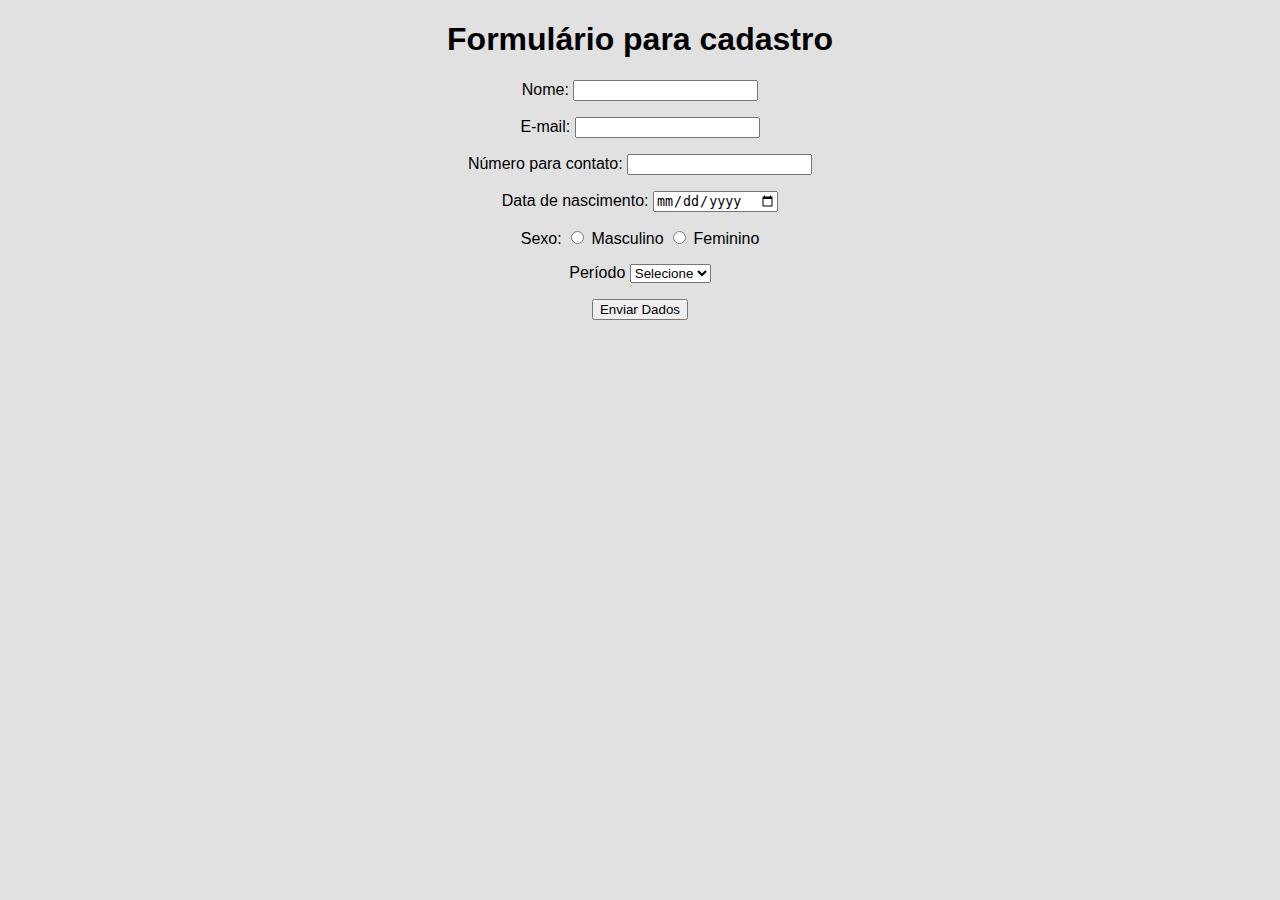
<file: Formulário para cadastro/index.html>
<!DOCTYPE html>
<html lang="pt-BR">
<head>
    <meta charset="UTF-8"></html>
    <meta http-equiv="X-UA-Compatible" content="IE=edge">
    <meta name="viewport" content="width=device-width, initial-scale=1.0">
    <link rel="stylesheet" href="style.css">
    <title>Formulário</title>
</head>
<body>
   
    <div class="cadastro">
        <h1>Formulário para cadastro</h1>
        <form>
            Nome: <input type="text" name="nome">
            <p></p>
            E-mail: <input type="email" name="email">
            <p></p>
            Número para contato: <input type="number" name="numero">
            <p></p>
            Data de nascimento: <input type="date" name="data">
            <p></p>
            Sexo:
            <input type="radio" name="select"> 
            <label for="masculino">Masculino</label>
            <input type="radio" name="select">
            <label for="feminino">Feminino</label>
            <p></p>
            <label for="periodo">Período</label>
            <select name="periodo">
                <option value="1">Selecione</option>
                <option value="2">Manhã</option>
                <option value="3">Tarde</option>
                <option value="4">Noite</option>
            </select>

            <p></p>
            <input type="submit" value="Enviar Dados">
            <p></p>
            
        </form>
    </div>
   
</body>
</html>
</file>
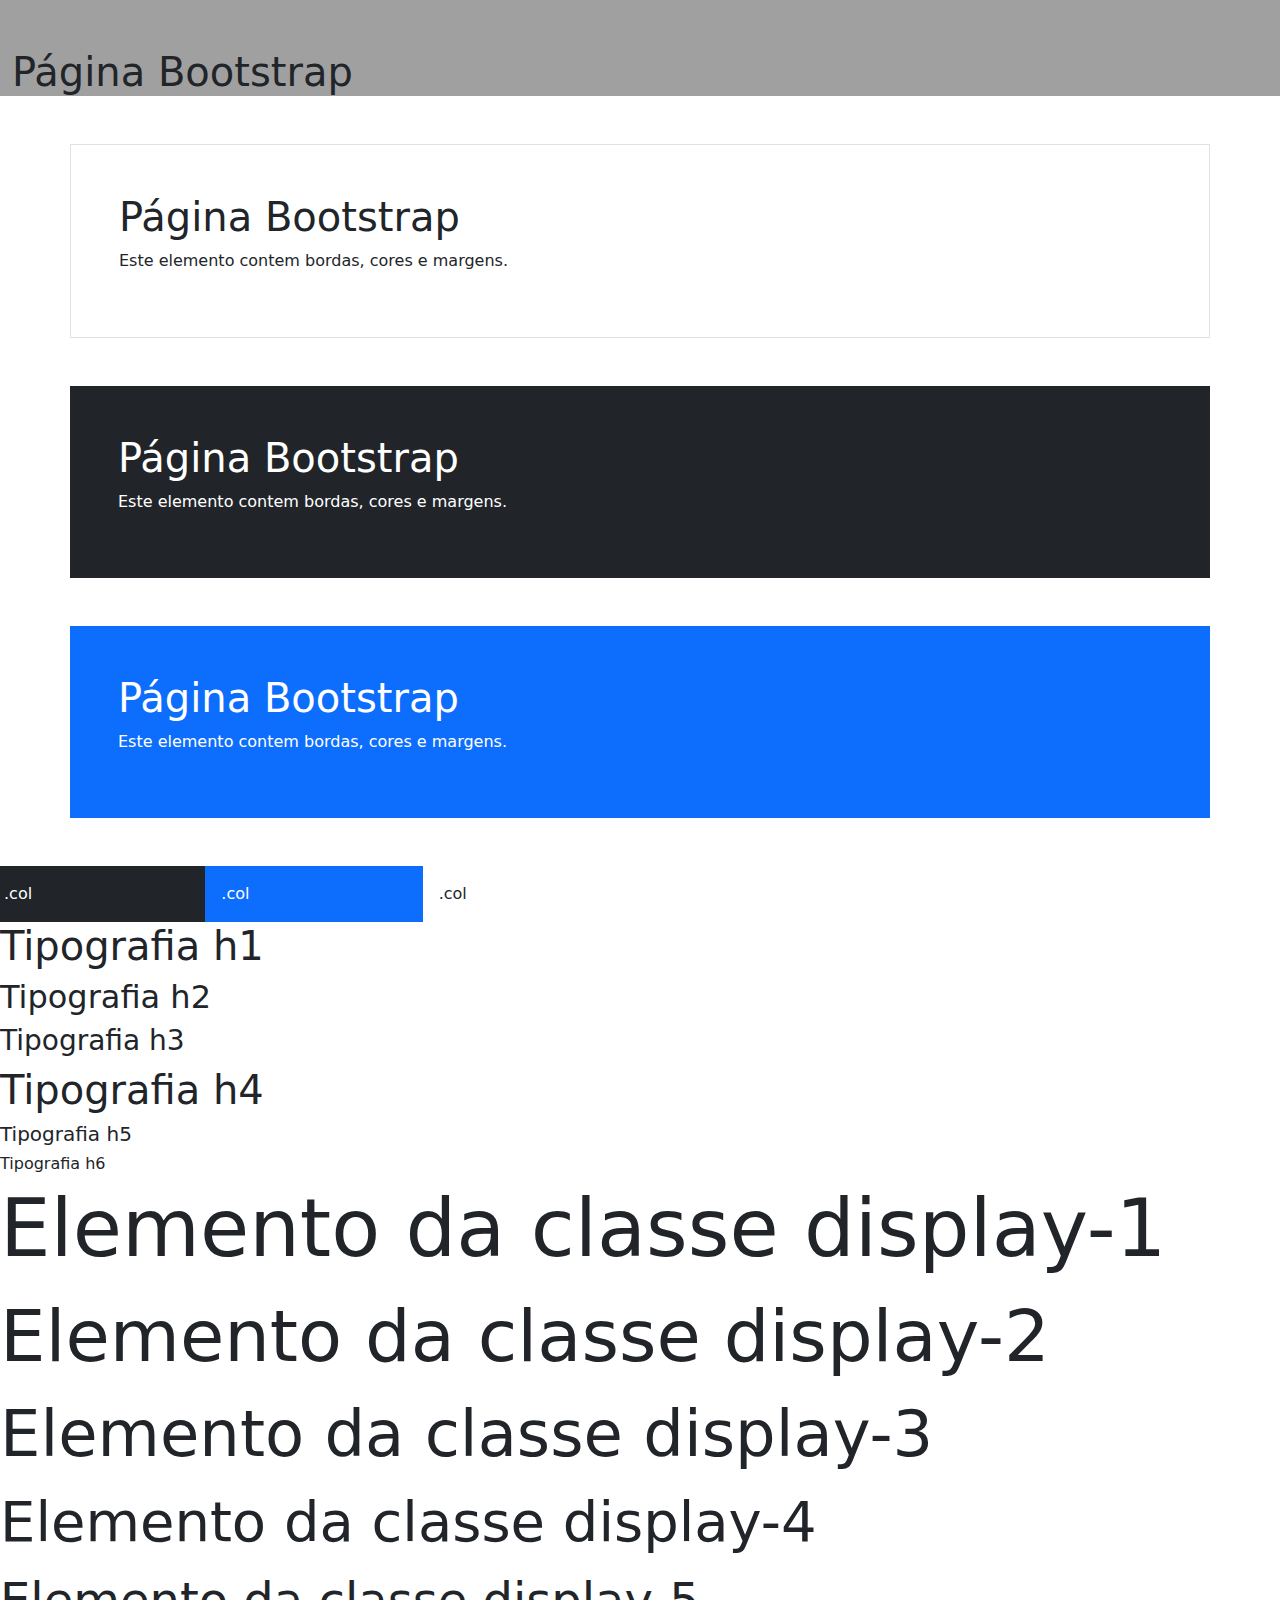
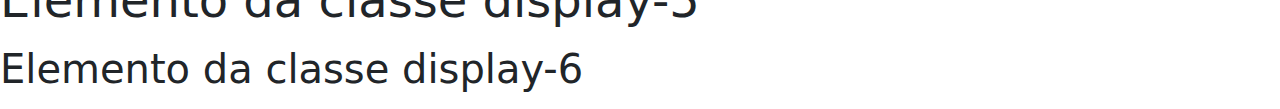
<file: Introdução ao Bootstrap/index.html>
<!DOCTYPE html>
<html lang="en">
<head>
    <meta charset="UTF-8">
    <meta http-equiv="X-UA-Compatible" content="IE=edge">
    <meta name="viewport" content="width=device-width, initial-scale=1.0">
    <link rel="stylesheet" href="https://cdn.jsdelivr.net/npm/bootstrap@5.0.2/dist/css/bootstrap.min.css">
    <link rel="stylesheet" href="style.css">
    <title>Bootstrap</title>
</head>
<body>
    <div class="container-fluid pt-5 conteudo">
        <h1>Página Bootstrap</h1>
    </div>

    <div class="container p-5 my-5 border">
        <h1>Página Bootstrap</h1>
        <p>Este elemento contem bordas, cores e margens.</p>
    </div>

    <div class="container p-5 my-5 bg-dark text-white">
        <h1>Página Bootstrap</h1>
        <p>Este elemento contem bordas, cores e margens.</p>
    </div>

    <div class="container p-5 my-5 bg-primary text-white">
        <h1>Página Bootstrap</h1>
        <p>Este elemento contem bordas, cores e margens.</p>
    </div>

    <div class="row">
        <div class="col-md-2 p-3 bg-dark text-white">.col</div>
        <div class="col-md-2 p-3 bg-primary text-white">.col</div>
        <div class="col-md-8 p-3">.col</div>
    </div>
    <div>
        <h1>Tipografia h1</h1>
        <h2>Tipografia h2</h2>
        <h3>Tipografia h3</h3>
        <h4 class="h1">Tipografia h4</h4>
        <h5>Tipografia h5</h5>
        <h6>Tipografia h6</h6>
    </div>

    <div>
        <p class="display-1">Elemento da classe display-1</p>
        <p class="display-2">Elemento da classe display-2</p>
        <p class="display-3">Elemento da classe display-3</p>
        <p class="display-4">Elemento da classe display-4</p>
        <p class="display-5">Elemento da classe display-5</p>
        <p class="display-6">Elemento da classe display-6</p>
    </div>
</body>
</html>
</file>
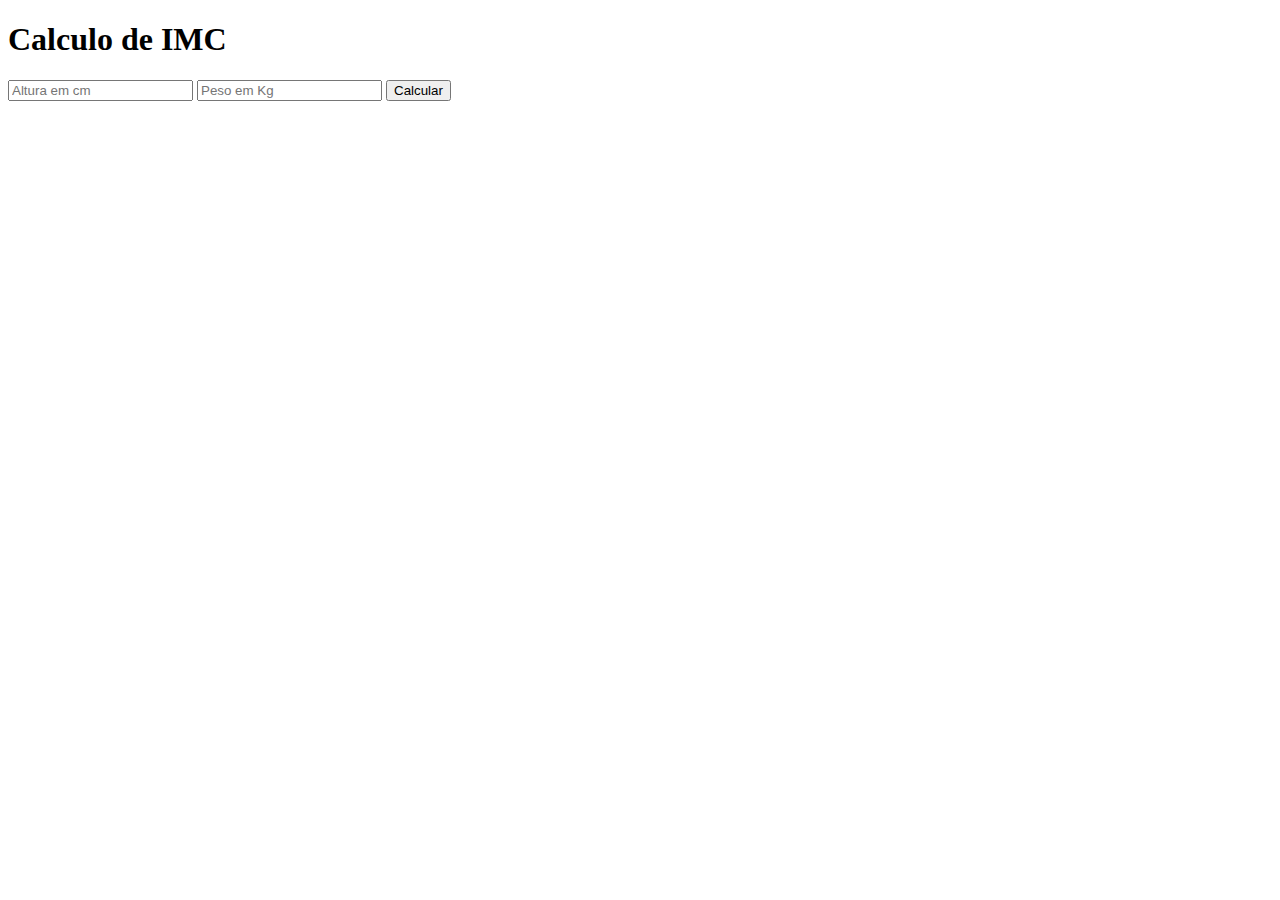
<file: Calculo IMC/calculo.html>
<!DOCTYPE html>
<html lang="pt-BR">
<head>
    <meta charset="UTF-8">
    <meta http-equiv="X-UA-Compatible" content="IE=edge">
    <meta name="viewport" content="width=device-width, initial-scale=1.0">
    <title>Calculo IMC</title>

    <script>
        var altura, peso;

        function calculaValorIMC(alturaInformada, pesoInformado){
            return peso / (altura * altura);
        }

        function calculaIMC(alt, pes){
            let valorIMC = calculaValorIMC(alt, pes);

            console.log('Valor do IMC é: ' + valorIMC);

            if(valorIMC < 18.5){
                console.log('Abaixo do peso ideal!');
            }else if(valorIMC >= 18.5 && valorIMC < 25){
                console.log('Peso Ideal!');
            }else if(valorIMC >= 25 && valorIMC < 30){
                console.log('Sobrepeso!');
            }else if(valorIMC >= 30){
                console.log('Obesidade!')
            }else{
                console.log('Não foi possível calcular o IMC!')
            }

        }

        //altura = 1.70;
        //peso = 72;

        //calculaIMC(altura, peso);

        function calculaIMCRemoto(){
            let altInformada = document.getElementById('altura').value;
            let pesInformado = document.getElementById('peso').value;

            console.log('..:: Calculando IMC ::..');
            calculaIMC(altInformada, pesInformado);
        }

    </script>

</head>
<body>
    <h1>Calculo de IMC</h1>
    <input type="text" id="altura" placeholder="Altura em cm">
    <input type="text" id="peso" placeholder="Peso em Kg">

    <button type="submit" onclick="calculaIMCRemoto()">Calcular</button>
</body>
</html>
</file>
<file: Formulário para cadastro/style.css>
body{
    font-family: 'Franklin Gothic Medium', 'Arial Narrow', Arial, sans-serif;
    background-color: rgb(225, 225, 225);
}

h1{
    color: rgb(0, 0, 0);
    text-align: center;
}

.cadastro {
    text-align: center;
}

.cadastro label {
    color: rgb(0, 0, 0);
}
</file>
<file: Introdução ao Bootstrap/style.css>
.conteudo{
    background-color: rgb(160, 160, 160);
}
</file>
